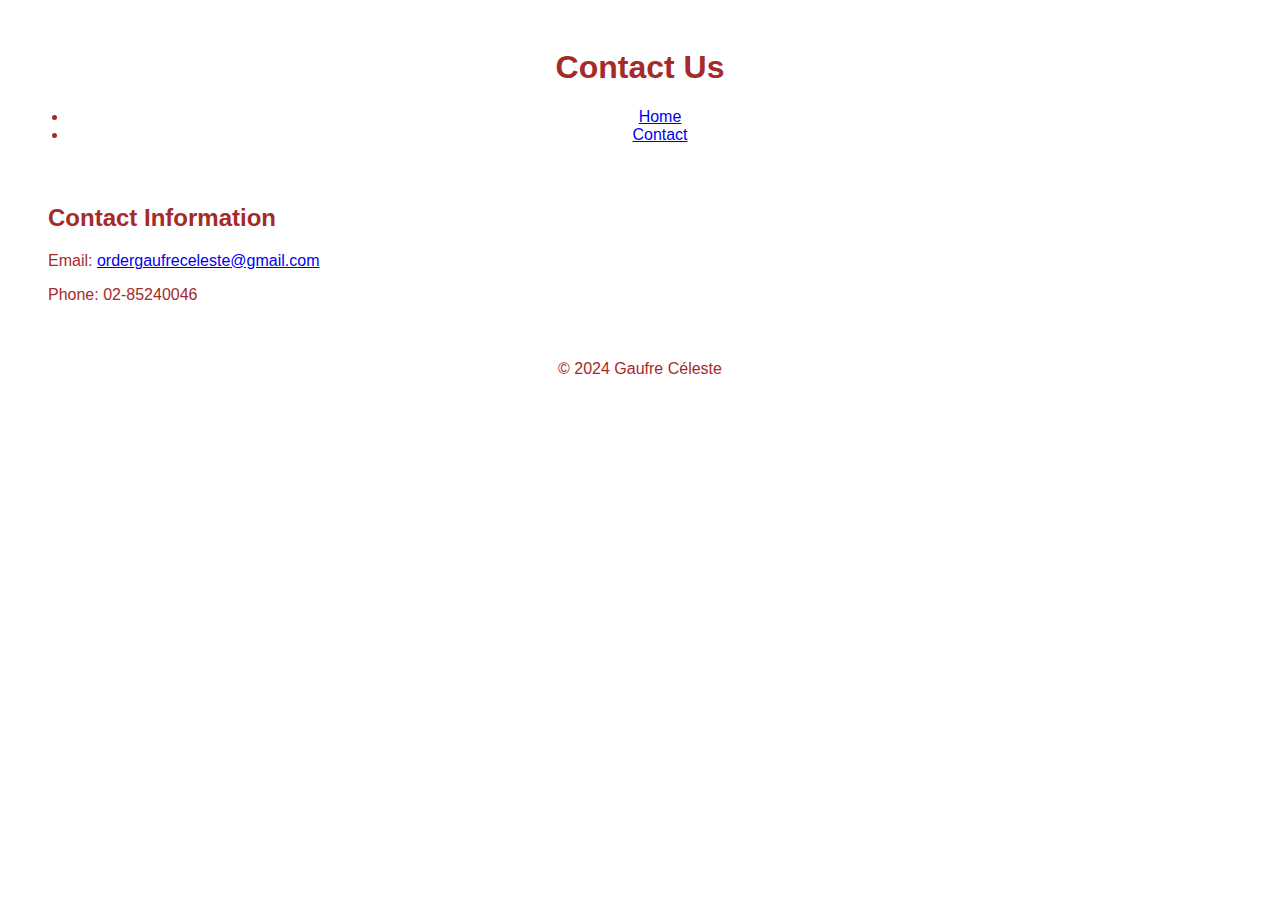
<file: contact.html>
<!DOCTYPE html>
<html lang="en">
<head>
    <meta charset="UTF-8">
    <meta name="viewport" content="width=device-width, initial-scale=1.0">
    <title>Contact Us</title>
    <style>
      
        body {
            background-image: url('C:\Users\Anne Enriquez\Desktop\Gaufre Céleste LOGO.jpg');
            background-size: cover;
            background-position: center;
            background-repeat:repeat;
            color: Brown;
            font-family: Garamond, sans-serif;
            padding: 20px;
        }

        /* CSS styles for the header */
        header {
            text-align: center;
            margin-bottom: 20px; /* Optional: Add margin to separate header from content */
        }

        /* CSS styles for the navigation */
        nav {
            text-align: center;
            margin-bottom: 20px;
        }

        section {
            padding: 20px; 
       }

        footer {
            text-align: center;
            margin-top: 20px; 
        }
    </style>
 <link rel="stylesheet" href="styles.css">

</head>
<body>

    <!-- Header -->
    <header>
        <h1>Contact Us</h1>
    </header>

    <!-- Navigation -->
    <nav>
        <ul>
            <li><a href="index.html">Home</a></li>
            <li><a href="#E7DFD1">Contact</a></li>
        </ul>
    </nav>

    <!-- Contact Information -->
    <section>
        <h2>Contact Information</h2>
        <p>Email: <a href="mailto:ordergaufreceleste@gmail.com">ordergaufreceleste@gmail.com</a></p>
        <p>Phone: 02-85240046</p>
    </section>

    <!-- Footer -->
    <footer>
        <p>&copy; 2024 Gaufre Céleste</p>
    </footer>

</body>
</html>
</file>
<file: styles.css>

</file>
